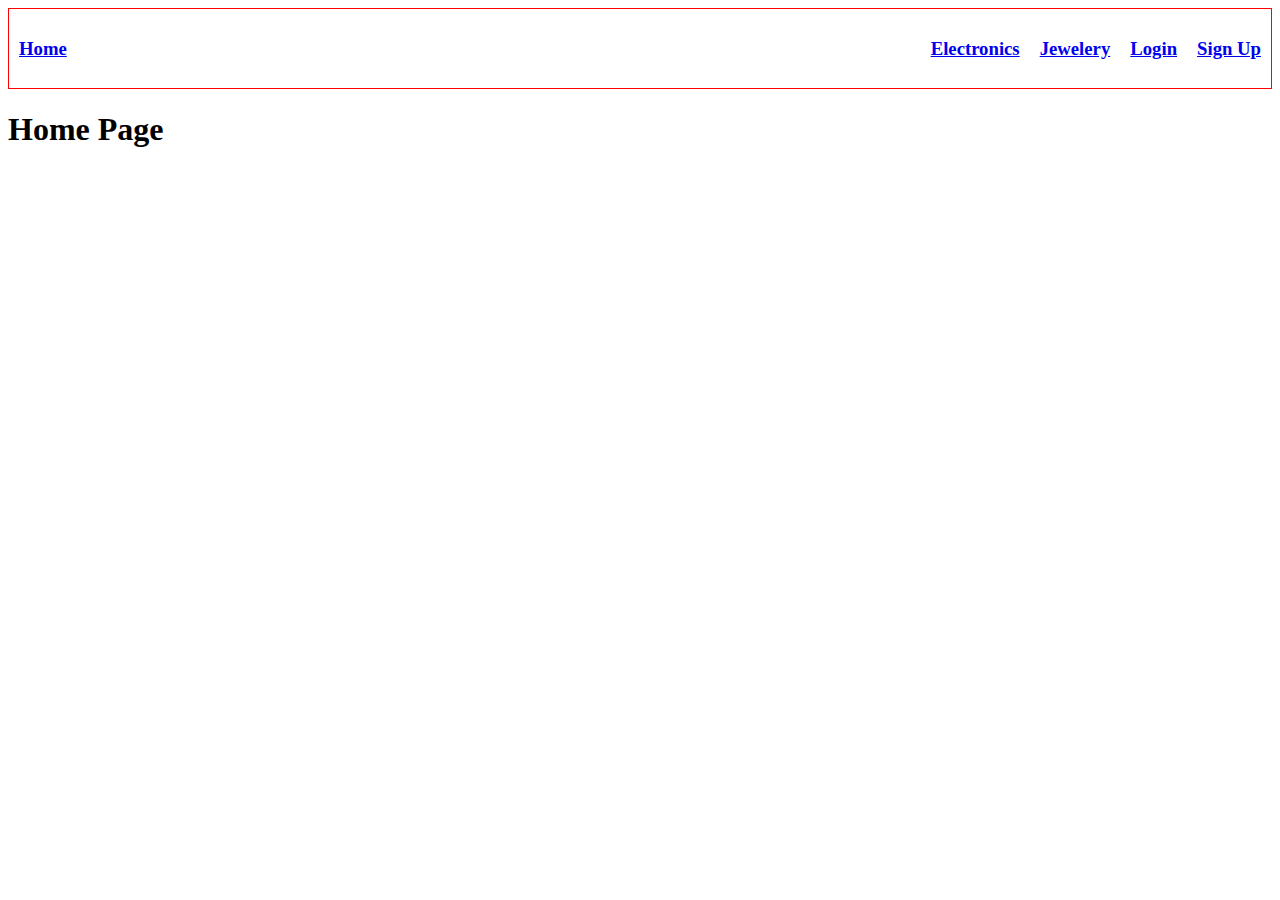
<file: index.html>
<!DOCTYPE html>
<html lang="en">
<head>
    <meta charset="UTF-8">
    <meta http-equiv="X-UA-Compatible" content="IE=edge">
    <meta name="viewport" content="width=device-width, initial-scale=1.0">
<link rel="stylesheet" href="./styles/navbar.css">
<link rel="stylesheet" href="./styles/container.css">
    <title>Document</title>
</head>
<body>
    <div id="navbar"></div>
    <h1>Home Page</h1>
    <div id="container">
        
    </div>

</body>
</html>
 
<script type="module">

import navbar from "/components/navbar.js";
document.getElementById("navbar").innerHTML = navbar();
import { getData, append } from "./script/appendFetch.js";

    let url = "https://fakestoreapi.com/products"
    let data = await getData(url);

    let cont = document.getElementById("container")

    append(data, cont);
    console.log(data)

</script>
</file>
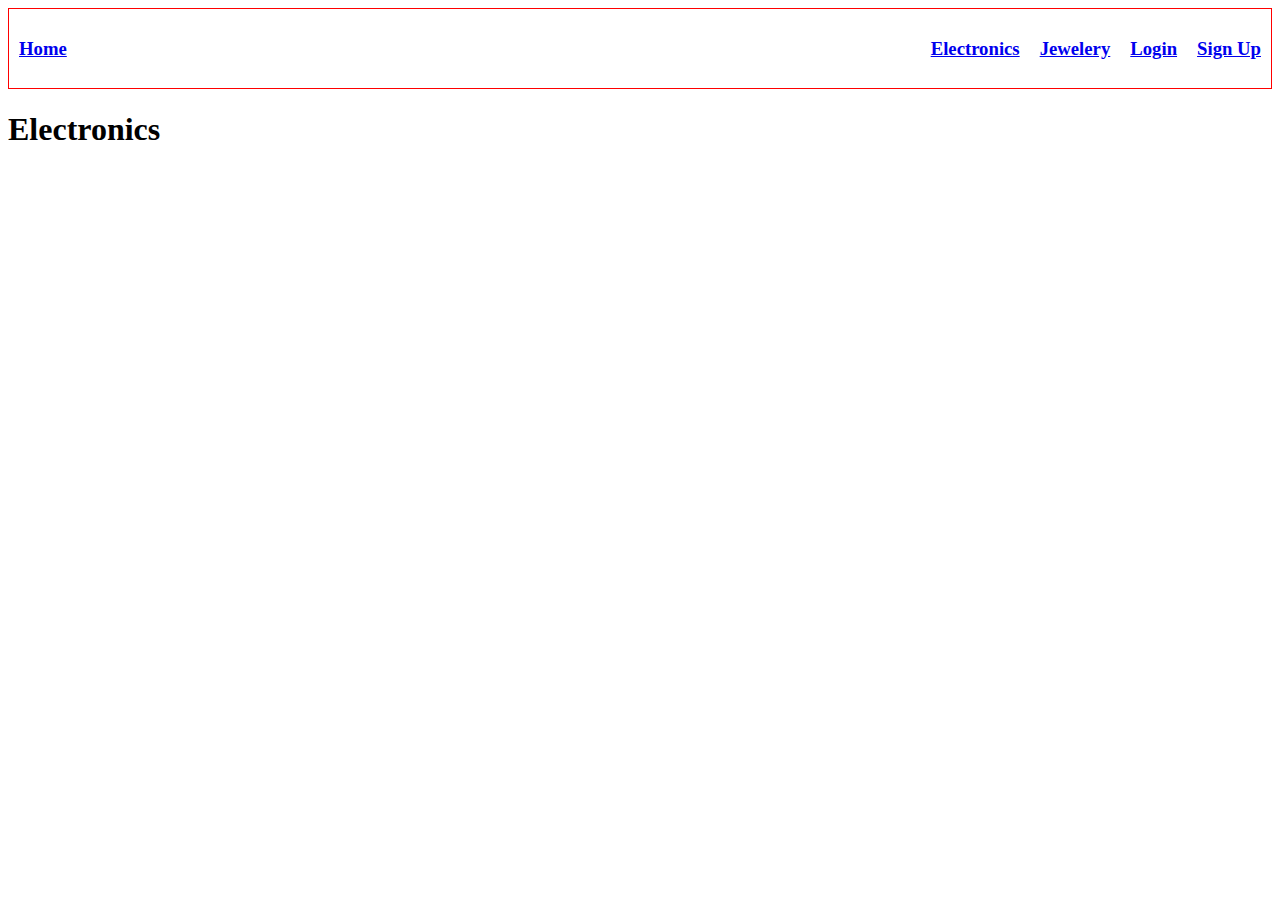
<file: electronics.html>
<!DOCTYPE html>
<html lang="en">
<head>
    <meta charset="UTF-8">
    <meta http-equiv="X-UA-Compatible" content="IE=edge">
    <meta name="viewport" content="width=device-width, initial-scale=1.0">
    <title>Document</title>
    <link rel="stylesheet" href="./styles/navbar.css">
    <link rel="stylesheet" href="./styles/container.css">
</head>
<body>
    <div id="navbar"></div>
    <h1>Electronics</h1>
    <div id="container"></div>
</body>
</html>

<script type="module">

    import navbar from "/components/navbar.js";
    document.getElementById("navbar").innerHTML = navbar();

    import { getData, append } from "./script/appendFetch.js";
    let url = "https://fakestoreapi.com/products/category/electronics"

    let data = await getData(url);

    let cont = document.getElementById("container")

    append(data, cont);

    console.log(data);



// let append = (data) => {
//     let container = document.getElementById("container")

//     data.forEach((el) => {
//      let div = document.createElement("div");
//      let img = document.createElement("img")
//      p.innerText = el.Title;
//      img.src = el.image;

//      div.append(img,p);
//      container.append(div);
//     });
// };

</script>
</file>
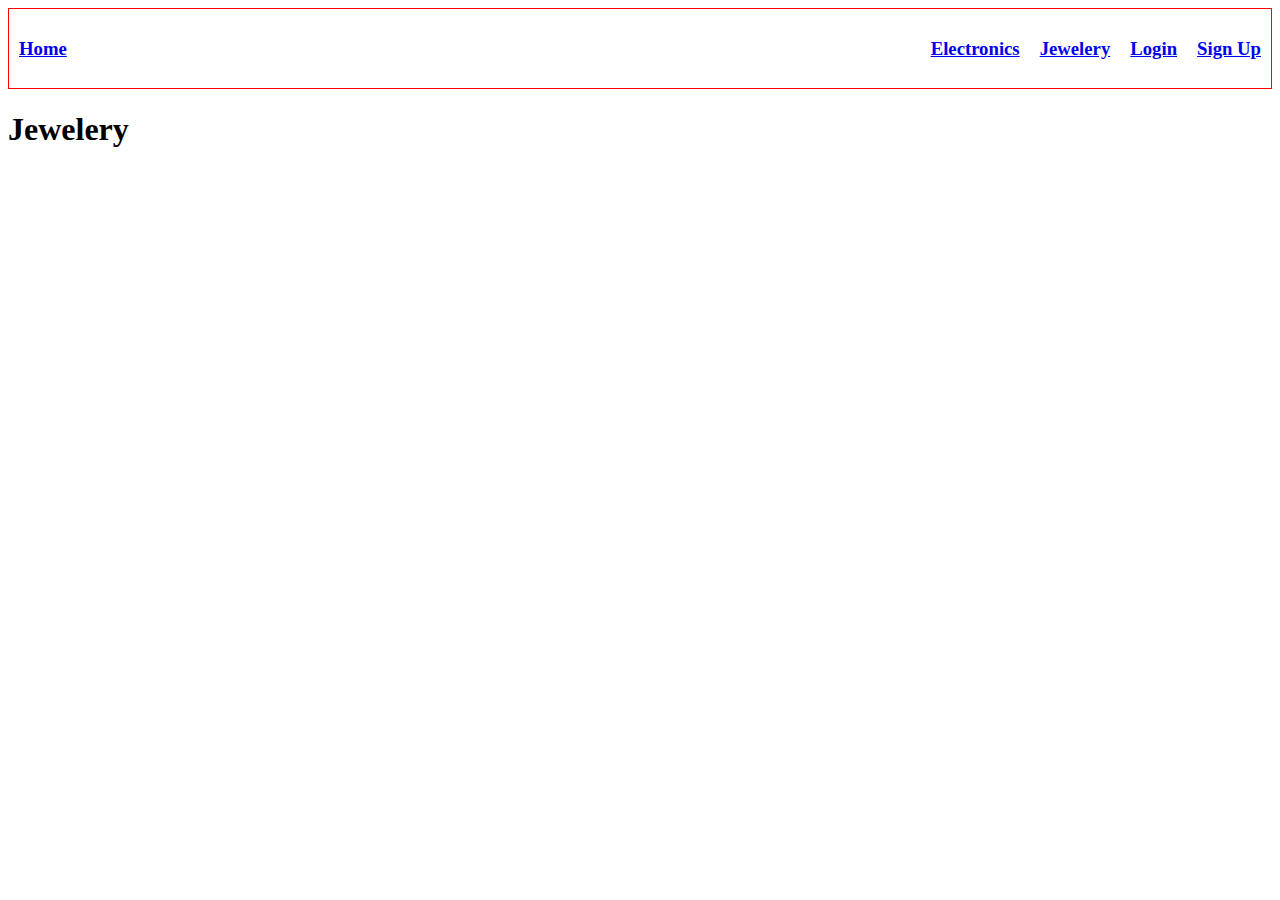
<file: jewelery.html>
<!DOCTYPE html>
<html lang="en">
<head>
    <meta charset="UTF-8">
    <meta http-equiv="X-UA-Compatible" content="IE=edge">
    <meta name="viewport" content="width=device-width, initial-scale=1.0">
    <title>Document</title>
    <link rel="stylesheet" href="./styles/navbar.css">
    <link rel="stylesheet" href="./styles/container.css">
</head>
<body>
    <div id="navbar"></div>
    <h1>Jewelery</h1>
    <div id="container"></div>
</body>
</html>
<script type="module">

    import navbar from "/components/navbar.js";
    document.getElementById("navbar").innerHTML = navbar();

    import { getData, append } from "./script/appendFetch.js";
    let url = "https://fakestoreapi.com/products/category/jewelery"

    let data = await getData(url);

    let cont = document.getElementById("container")

    append(data, cont);
    console.log(data)
</script>
</file>
<file: styles/navbar.css>
#navbar{
    display: flex;
    justify-content: space-between;
    border: 1px solid red;
    padding: 10px;
}

#options{
    display: flex;
    gap: 20px;
}
</file>
<file: styles/container.css>
#container{
    display: grid;
    grid-template-columns: repeat(3, 1fr);
    grid-template-rows: auto;
    grid-gap: 10px;
}

img{
    width: 400px;
    height: 400px;
}
</file>
